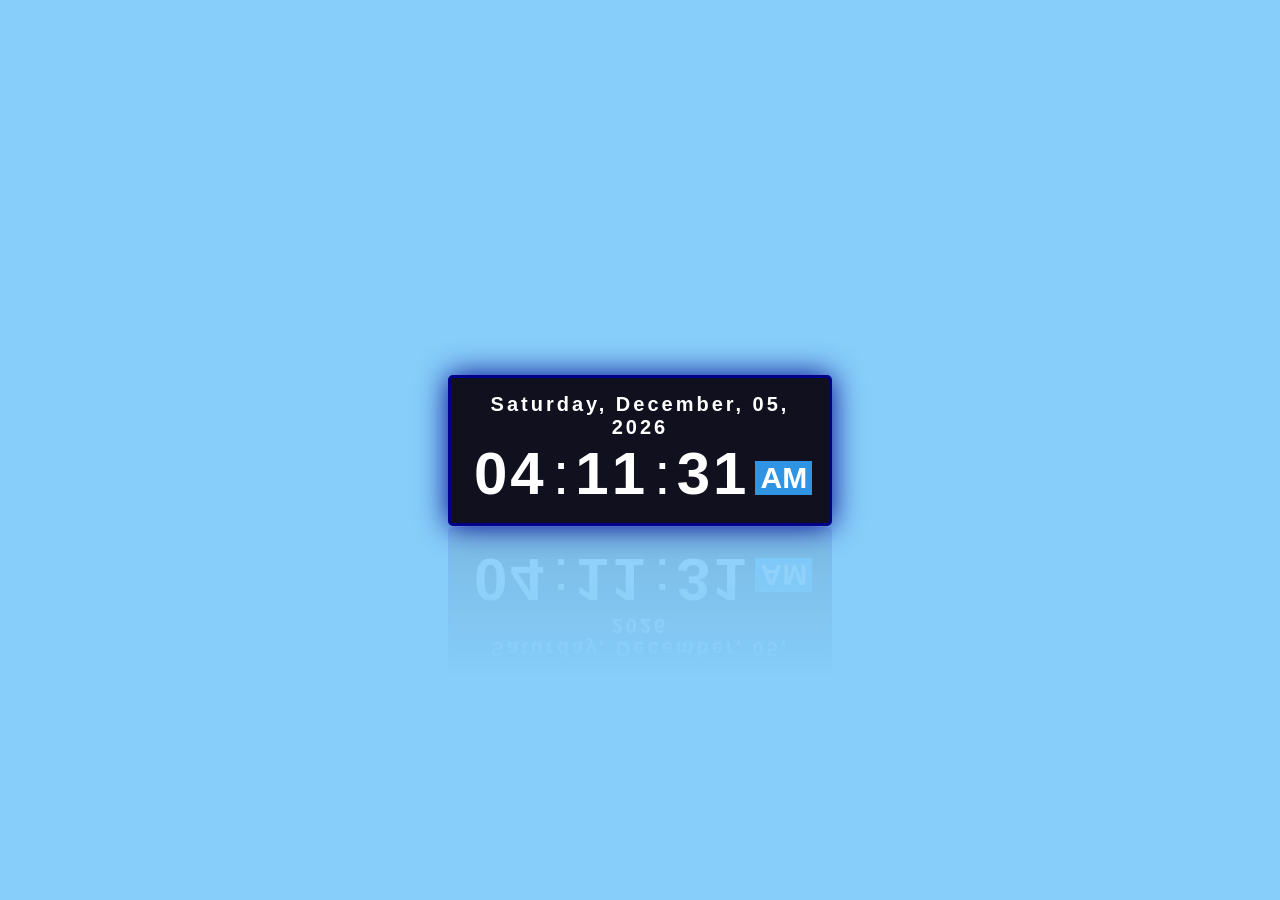
<file: index.html>
<!DOCTYPE html>
<html lang="en">
  <head>
    <meta charset="UTF-8" />
    <meta http-equiv="X-UA-Compatible" content="IE=edge" />
    <meta name="viewport" content="width=device-width, initial-scale=1.0" />
    <title>Digital Clock</title>
    <link rel="stylesheet" href="index.css" />
  </head>
  <body onload="initClock()">
    <div class="datetime">
      <div class="date">
        <span id="dayname">Day</span>, <span id="month">Month</span>,
        <span id="daynum">00</span>,
        <span id="year">Year</span>
      </div>
      <div class="time">
        <span id="hour">00</span>: <span id="minutes">00</span>:
        <span id="seconds">00</span>
        <span id="period">AM</span>
      </div>
    </div>
    <script src="index.js"></script>
  </body>
</html>
</file>
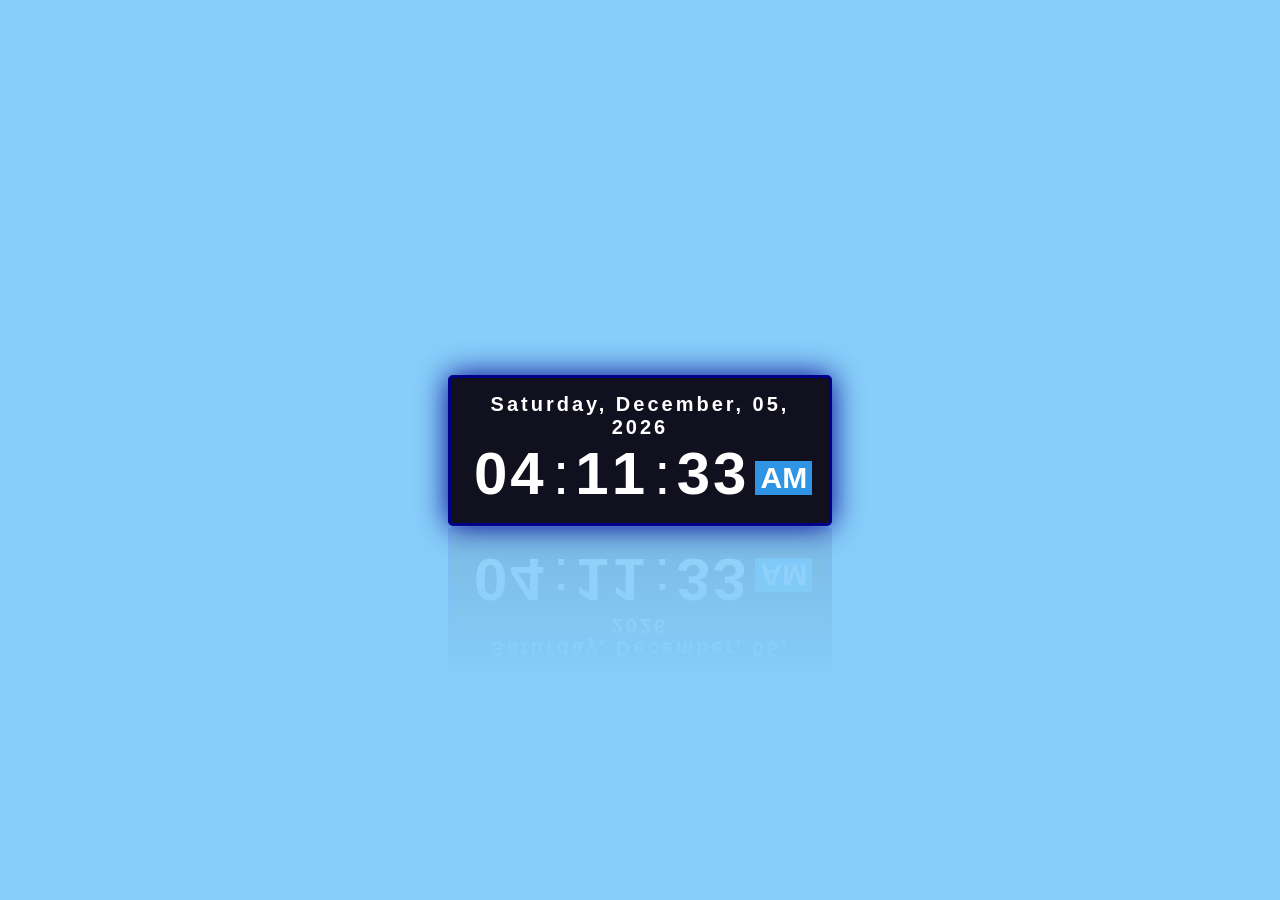
<file: DigitalClock.html>
<!DOCTYPE html>
<html lang="en">
<head>
    <meta charset="UTF-8">
    <meta http-equiv="X-UA-Compatible" content="IE=edge">
    <meta name="viewport" content="width=device-width, initial-scale=1.0">
    <title>Digital Clock</title>
    <link rel="stylesheet" href="DigitalClock.css">
    
</head>
<body onload="initClock()">
    <div class="datetime">
        <div class="date">
            <span id="dayname">Day</span>,
            <span id="month">Month</span>,
            <span id="daynum">00</span>,
            <span id="year">Year</span>
        </div>
          <div class="time">
            <span id="hour">00</span>:
            <span id="minutes">00</span>:
            <span id="seconds">00</span>
            <span id="period">AM</span>
        </div>
    </div>
    <script src="DigitalClock.js"></script>
</body>
</html>
</file>
<file: index.css>
*{
    margin:0;
    padding:0;
}
body{
    height:100vh;
    display:flex;
    justify-content:center;
    align-items:center;
    background: lightskyblue;
}
.datetime{
    color:#fff;
    background:#10101E;
    box-shadow:0 0 30px darkblue;
    font-family:"Segoe UI", sans-serif;
    width:340px;
    padding:15px 19px;
    border:3px solid darkblue;
    border-radius:5px;
    -webkit-box-reflect:below 1px linear-gradient(transparent, rgba(255,255,255,0.1));
    transition:0.5s;
    transition-property:background,box-shadow;
}

.datetime:hover{
    background: darkblue;
    box-shadow:0 0 30px darkblue;
    
}
.date{
    font-size:20px;
    font-weight:600;
    text-align:center ;
    letter-spacing:3px;
}
.time{
    font-size:60px;
    display:flex;
    justify-content:center;
    align-items:center;
}
.time span:not(:last-child){
    position:relative ;
    margin:0 6px;
    font-weight:600;
    text-align:center ;
    letter-spacing:3px;
}
.time span:last-child{
    background: #2E94E3;
    font-size:30px;
    font-weight:600;
    text-transform:uppercase ;
    margin-top: 10px;
    padding:0 5px;
    
    
}
</file>
<file: DigitalClock.css>
*{
    margin:0;
    padding:0;
}
body{
    height:100vh;
    display:flex;
    justify-content:center;
    align-items:center;
    background: lightskyblue;
}
.datetime{
    color:#fff;
    background:#10101E;
    box-shadow:0 0 30px darkblue;
    font-family:"Segoe UI", sans-serif;
    width:340px;
    padding:15px 19px;
    border:3px solid darkblue;
    border-radius:5px;
    -webkit-box-reflect:below 1px linear-gradient(transparent, rgba(255,255,255,0.1));
    transition:0.5s;
    transition-property:background,box-shadow;
}

.datetime:hover{
    background: darkblue;
    box-shadow:0 0 30px darkblue;
    
}
.date{
    font-size:20px;
    font-weight:600;
    text-align:center ;
    letter-spacing:3px;
}
.time{
    font-size:60px;
    display:flex;
    justify-content:center;
    align-items:center;
}
.time span:not(:last-child){
    position:relative ;
    margin:0 6px;
    font-weight:600;
    text-align:center ;
    letter-spacing:3px;
}
.time span:last-child{
    background: #2E94E3;
    font-size:30px;
    font-weight:600;
    text-transform:uppercase ;
    margin-top: 10px;
    padding:0 5px;
    
    
}
</file>
